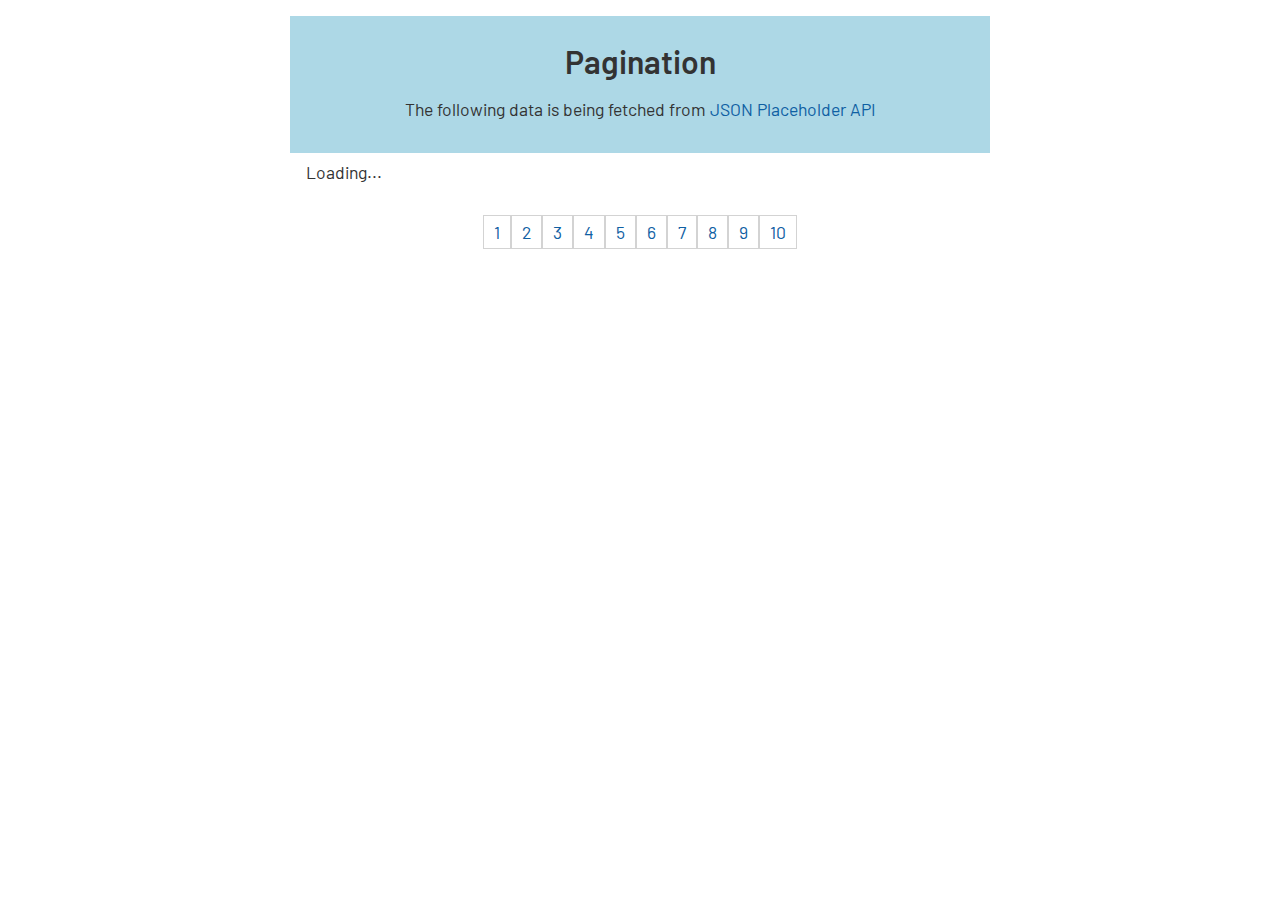
<file: index.html>
<!DOCTYPE html>
<html lang="en">
<head>
  <meta charset="UTF-8">
  <meta http-equiv="X-UA-Compatible" content="IE=edge">
  <meta name="viewport" content="width=device-width, initial-scale=1.0">
  <title>Practice</title>

  <link rel="stylesheet" href="css/style.css">

</head>
<body>


  <main>
    <div class="header">
        <p class="title">Pagination</p>
        <p class="subtitle">The following data is being fetched from <a target="_blank" href="https://jsonplaceholder.typicode.com/"> JSON Placeholder API</a></p>
    </div>
    <div class="content">Loading...</div>
    <div class="pagination">
        <a class="pagination__link" href="#">1</a>
        <a class="pagination__link" href="#">2</a>
        <a class="pagination__link" href="#">3</a>
        <a class="pagination__link" href="#">4</a>
        <a class="pagination__link" href="#">5</a>
        <a class="pagination__link" href="#">6</a>
        <a class="pagination__link" href="#">7</a>
        <a class="pagination__link" href="#">8</a>
        <a class="pagination__link" href="#">9</a>
        <a class="pagination__link" href="#">10</a>
      </div>
    </main>

    <script src="js/script.js"></script>

</body>
</html>
</file>
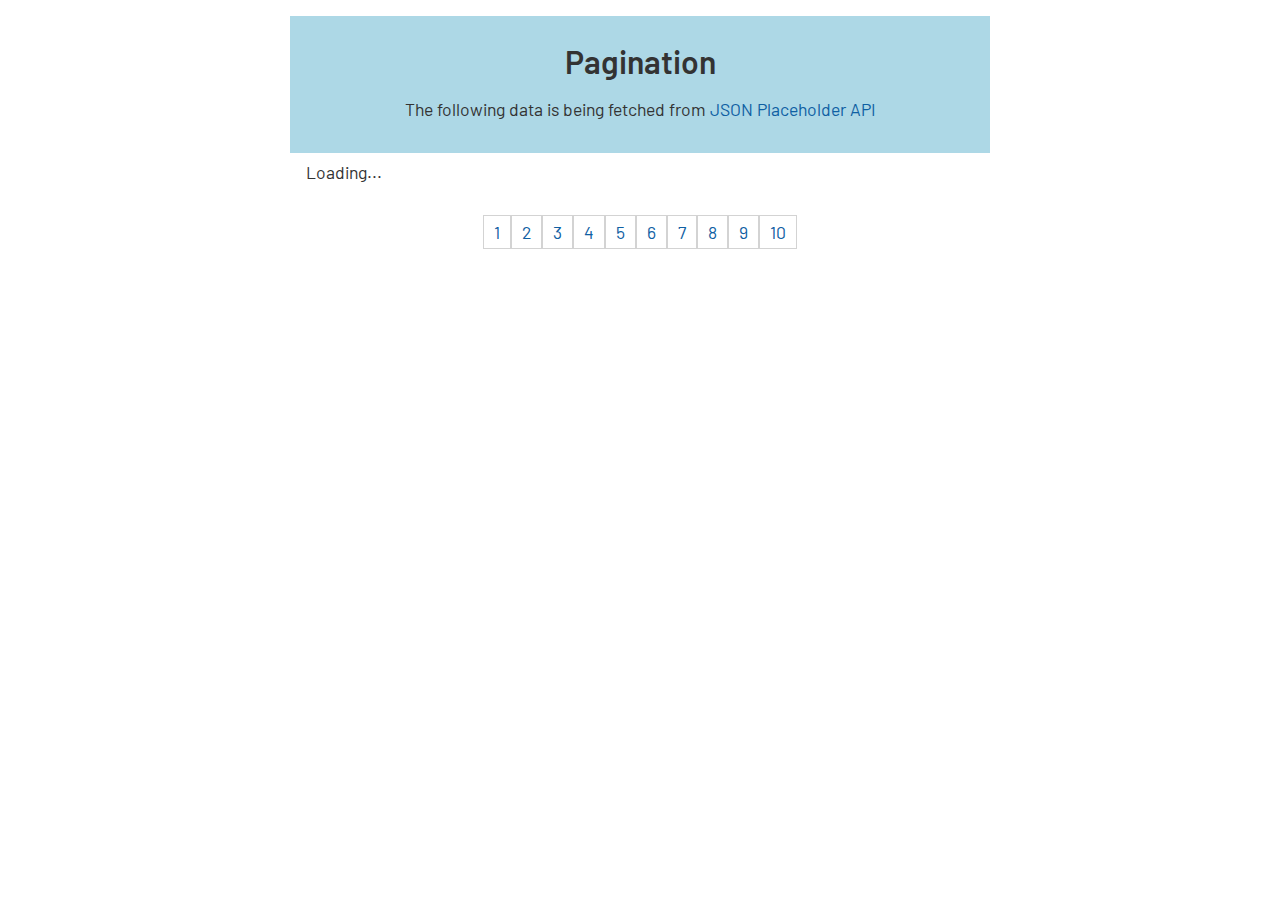
<file: practice.html>
<!DOCTYPE html>
<html lang="en">
<head>
  <meta charset="UTF-8">
  <meta http-equiv="X-UA-Compatible" content="IE=edge">
  <meta name="viewport" content="width=device-width, initial-scale=1.0">
  <title>Practice</title>

  <link rel="stylesheet" href="css/style.css">

</head>
<body>


  <main>
    <div class="header">
        <p class="title">Pagination</p>
        <p class="subtitle">The following data is being fetched from <a target="_blank" href="https://jsonplaceholder.typicode.com/"> JSON Placeholder API</a></p>
    </div>
    <div class="content">Loading...</div>
    <div class="pagination">
        <a class="pagination__link" href="#">1</a>
        <a class="pagination__link" href="#">2</a>
        <a class="pagination__link" href="#">3</a>
        <a class="pagination__link" href="#">4</a>
        <a class="pagination__link" href="#">5</a>
        <a class="pagination__link" href="#">6</a>
        <a class="pagination__link" href="#">7</a>
        <a class="pagination__link" href="#">8</a>
        <a class="pagination__link" href="#">9</a>
        <a class="pagination__link" href="#">10</a>
      </div>
    </main>

    <script src="js/script.js"></script>

</body>
</html>
</file>
<file: css/style.css>
@import url("https://fonts.googleapis.com/css2?family=Barlow:wght@400;600&display=swap");

body {
    font-family: "Barlow", sans-serif;
    color: #333;
    font-size: 1.1rem;
    margin: 0;
}

a {
    text-decoration: none;
    color: rgb(15, 96, 163);
}
a:hover {
    color: rgb(9, 63, 107);
}

main {
    padding: 1rem;
    max-width: 700px;
    margin: 0 auto;
    min-height: 88vh;
}

.header {
    background: lightblue;
    padding: 1rem;
}

.title {
    font-size: 2rem;
    font-weight: 600;
    margin: 10px 0;
    text-align: center;
}

.subtitle {
    text-align: center;
}

.content {
    padding: 0.5rem 1rem;
}

.pagination {
    margin-top: 1.5rem;
    display: flex;
    justify-content: center;
}

.pagination__link {
    padding: 5px 10px;
    cursor: pointer;
    border: 1px solid lightgray;
    transform: all 0.3s ease;
}
.pagination__link:hover {
    transform: scale(1.1);
}
</file>
